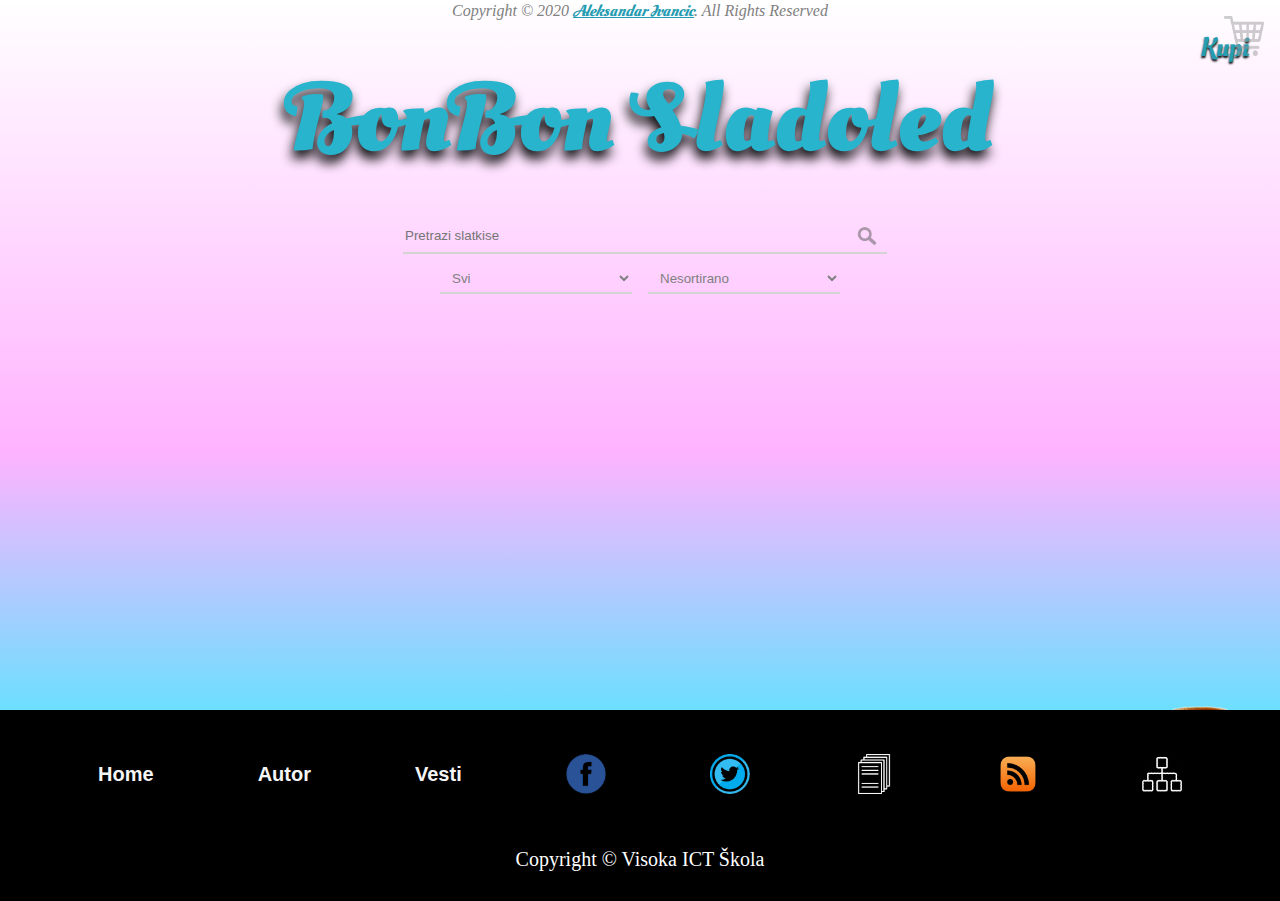
<file: klijent/index.html>
<!DOCTYPE html>
<html lang="en">

<head>
    <meta charset="UTF-8">
    <meta name="viewport" content="width=device-width, initial-scale=1.0,  maximum-scale=1.00, minimum-scale=1.0">
    <title>BonBon Sladoled</title>
    <meta name="description"
        contetn="Najbolji domaci sladoled u gradu. Online prodavnica rucno pravljenih ukusa. Cokolada, vanila, jagoda, pistaci, orah, napravi svoj kornet, naruci odma!" />
    <meta name="keywords" content="sladoled, prodaja, kornet, domaci sladoeld, slatkisi, cokolada">
    <meta name="author" content="Aleksandar Ivancic">
    <script src="https://code.jquery.com/jquery-3.4.1.js"
        integrity="sha256-WpOohJOqMqqyKL9FccASB9O0KwACQJpFTUBLTYOVvVU=" crossorigin="anonymous"></script>
    <link href="https://fonts.googleapis.com/css?family=Oleo+Script+Swash+Caps&display=swap" rel="stylesheet">
    <link href="./css/style.css" rel="stylesheet">
    <script src="./skripte/app.js"></script>
</head>

<body>
    <div class="icecream">
        <img id="cone" src="../server/slike/cone.png" />
        <div id="scoops"></div>
        <div class="order">Dodaj</div>
    </div>
    <div id="cart">Kupi <img class="search-icon" src="../server/slike/cart.png" /></div>
    </div>
    <div class="heading">
        <i class="heading-rights">Copyright &copy; 2020 <a href="autor.html" class="heading-link">Aleksandar
                Ivancic</a>. All Rights Reserved</i>
    </div>
    <a href="./index.html" style="text-decoration:none">
        <h1 id="title">BonBon Sladoled</h1>
    </a>
    <div class="filter">
        <div class="search">
            <input id="search-input" placeholder="Pretrazi slatkise" />
            <img class="search-icon" src="../server/slike/search.png" />
        </div>
        <div class="search">
            <select class="options" id="filter-input">
                <option value="svi">Svi</option>
                <option value="mlecni">Mlecni</option>
                <option value="vocni">Vocni</option>
                <option value="posni">Posni</option>
            </select>
            <select class="options" id="sort-input">
                <option value="nesortirano">Nesortirano</option>
                <option value="cenaasc">Cena rastuca</option>
                <option value="cenadesc">Cena opadajuca</option>
                <option value="nazivasc">Naziv rastuce</option>
                <option value="nazivdesc">Naziv opadajuce</option>
            </select>
        </div>
    </div>
    <div class="list-holder">
        <div id="list"></div>
    </div>
    <div id="order-popup" class="hidden">
        <div id="order-form">
            <div id="order-title">
                <p>Ukusi</p>
                <p>Kom</p>
                <p>Jed Cena</p>
                <p>Total</p>
            </div>
            <div id="order-items">
            </div>
            <div class="total">
                <p>Total:</p>
                <p id="total-price">-</p>
            </div>
            <form id="order-forma" action="order" name="order" data-netlify="true" method="POST">
                <input name="order" value="sladze" type="hidden" />
                <input type="text" name="name" placeholder="Ime i Prezime" id="imeiprezime"/>
                <input type="address" name="address" placeholder="Adresa" id="adresa"/>
                <input type="email" name="email" placeholder="E-mail" id="email"/>
                <textarea name="sladoledi" placeholder="Komentar"></textarea>
                <div class="button-wrapper">
                    <button type="button" id="cancel-button">Nazad</button>
                    <button id="order-button" type="submit">Naruci</button>
                </div>
            </form>
                
        </div>
    </div>
    <script src="./skripte/pretraga.js"></script>

    <footer id="futer">
        <div id="futer1" class="futerd">
            <a href="./index.html">
                <h4>Home</h4>
            </a>
            <a href="./autor.html">
                <h4>Autor</h4>
            </a>
            <a href="./newsfeed.html">
                <h4>Vesti</h4>
            </a>
            <a class="social" href="https://www.facebook.com/">
                <img src="../server/slike/fb.ico">
            </a>
            
            <a class="social" href="https://twitter.com/explore">
                <img src="../server/slike/tw.ico">
            </a>
            
            <a class="social" href="../server/baza/doc.pdf">
                <img src="../server/slike/doc.ico">
            </a>

            <a class="social" href="../server/baza/rss.xml">
                <img src="../server/slike/rss.ico">
            </a>

            <a class="social" href="../server/baza/sitemap.xml">
                <img src="../server/slike/sm.ico">
            </a>
        </div>
        <div id="futer2" class="futerd">
            <p> Copyright &copy; Visoka ICT Škola </p>
        </div>
    </footer>

</body>

</html>
</file>
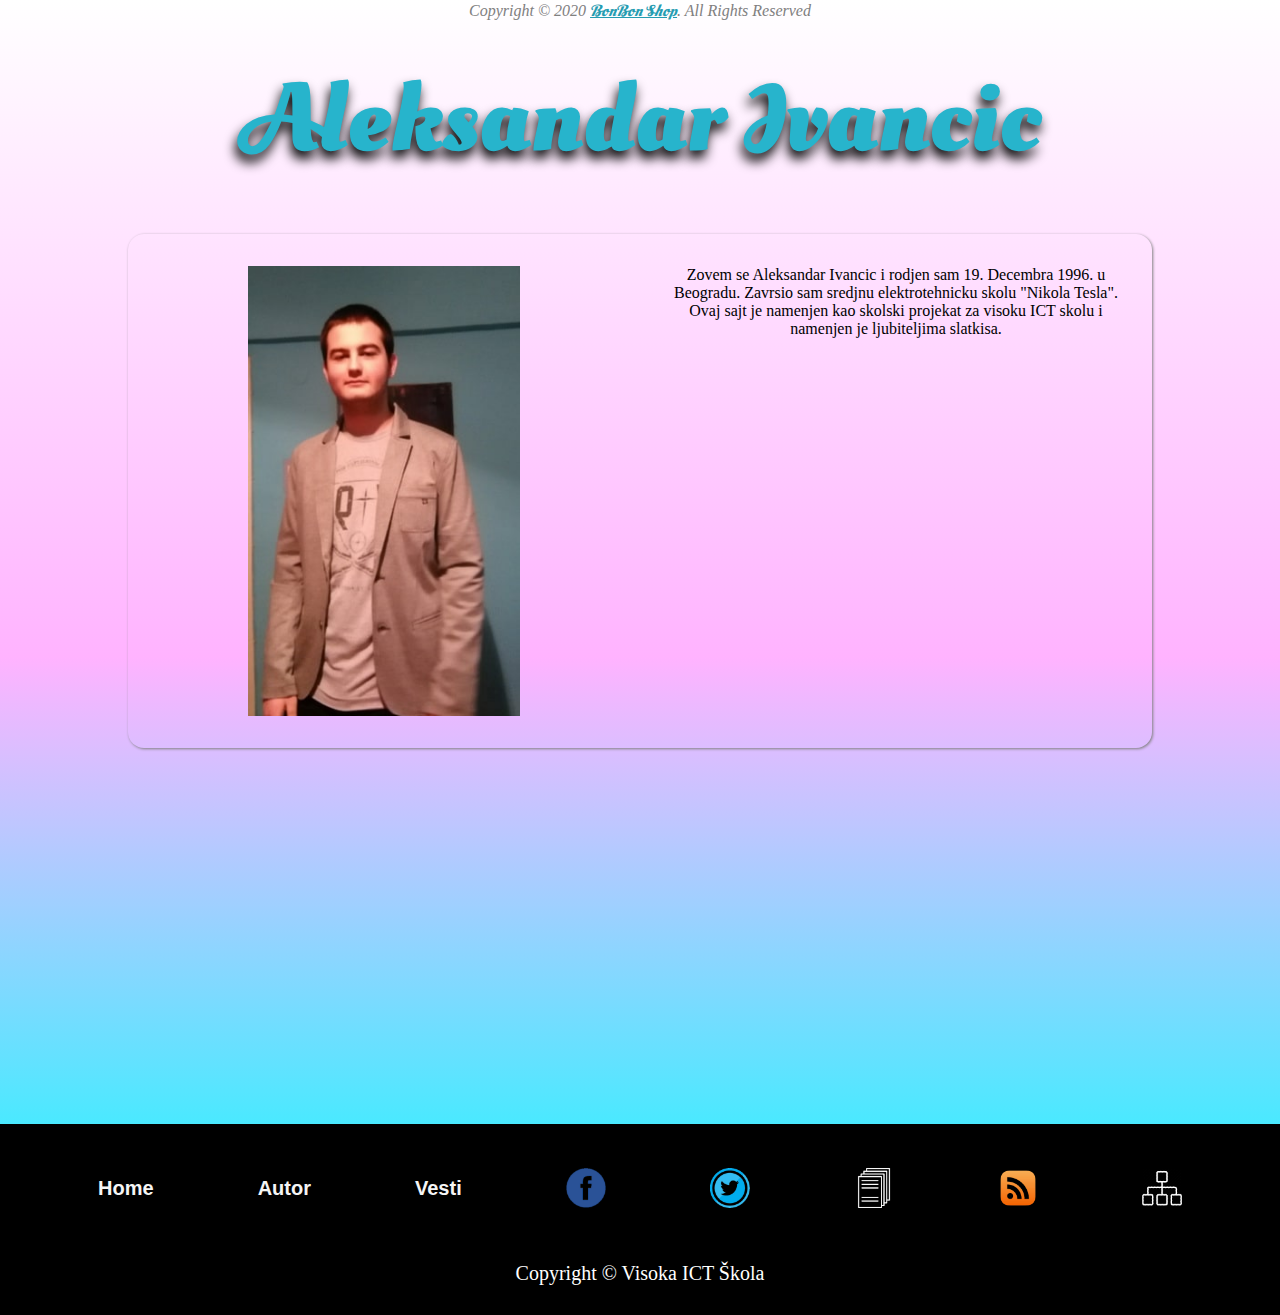
<file: klijent/autor.html>
<!DOCTYPE html>
<html lang="en">

<head>
    <meta charset="UTF-8">
    <meta name="viewport" content="width=device-width, initial-scale=1.0">
    <title>O autoru</title>
    <meta name="author" content="Aleksandar Ivancic">
    <script src="https://code.jquery.com/jquery-3.4.1.js"
        integrity="sha256-WpOohJOqMqqyKL9FccASB9O0KwACQJpFTUBLTYOVvVU=" crossorigin="anonymous"></script>
    <link href="https://fonts.googleapis.com/css?family=Oleo+Script+Swash+Caps&display=swap" rel="stylesheet">
    <link href="./css/style.css" rel="stylesheet">
</head>

<body>
    <div class="heading">
        <i class="heading-rights">Copyright &copy; 2020 <a href="./index.html" class="heading-link">BonBon Shop</a>. All Rights Reserved</i>
    </div>
    <h1 id="title">Aleksandar Ivancic</h1>
    <div class="content">
        <img class="content-item" src="../server/slike/aca.jpg">
        <div class="content-item">Zovem se Aleksandar Ivancic i rodjen sam 19. Decembra 1996. u Beogradu. Zavrsio sam sredjnu elektrotehnicku skolu "Nikola Tesla". Ovaj sajt je namenjen kao skolski projekat za visoku ICT skolu i namenjen je ljubiteljima slatkisa.</div>
    </div>
      <footer id="futer">
        <div id="futer1" class="futerd">
            <a href="./index.html">
                <h4>Home</h4>
            </a>
            <a href="./autor.html">
                <h4>Autor</h4>
            </a>
            <a href="./newsfeed.html">
                <h4>Vesti</h4>
            </a>
            <a class="social" href="https://www.facebook.com/">
                <img src="../server/slike/fb.ico">
            </a>
            
            <a class="social" href="https://twitter.com/explore">
                <img src="../server/slike/tw.ico">
            </a>
            
            <a class="social" href="../server/baza/doc.pdf">
                <img src="../server/slike/doc.ico">
            </a>

            <a class="social" href="../server/baza/rss.xml">
                <img src="../server/slike/rss.ico">
            </a>

            <a class="social" href="../server/baza/sitemap.xml">
                <img src="../server/slike/sm.ico">
            </a>
        </div>
        <div id="futer2" class="futerd">
            <p> Copyright &copy; Visoka ICT Škola </p>
        </div>
    </footer>

</body>

</html>
</file>
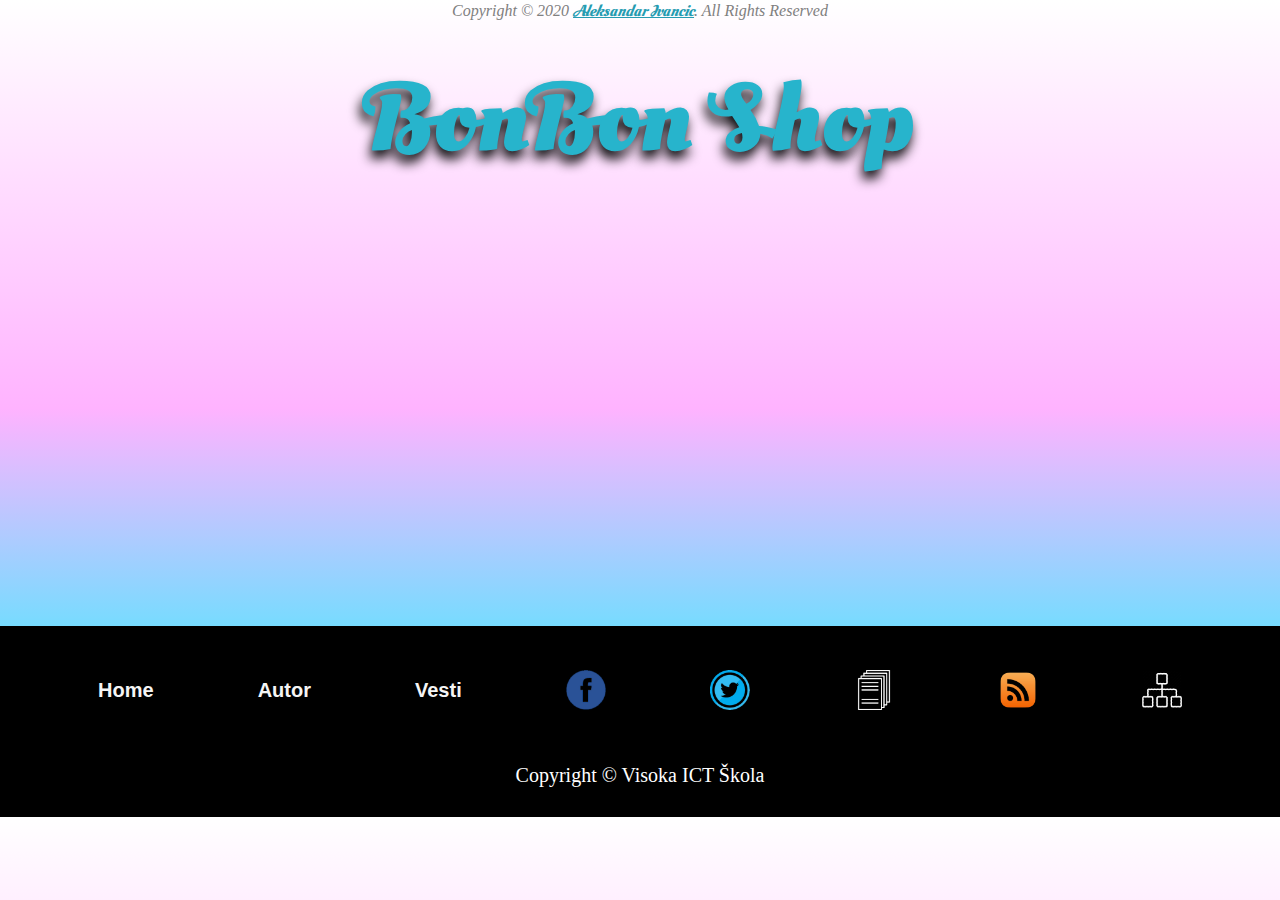
<file: klijent/newsfeed.html>
<!DOCTYPE html>
<html lang="en">

<head>
    <meta charset="UTF-8">
    <meta name="viewport" content="width=device-width, initial-scale=1.0">
    <title>O autoru</title>
    <meta name="author" content="Aleksandar Ivancic">
    <script src="https://code.jquery.com/jquery-3.4.1.js"
        integrity="sha256-WpOohJOqMqqyKL9FccASB9O0KwACQJpFTUBLTYOVvVU=" crossorigin="anonymous"></script>
    <link href="https://fonts.googleapis.com/css?family=Oleo+Script+Swash+Caps&display=swap" rel="stylesheet">
    <link href="./css/style.css" rel="stylesheet">
</head>

<body>
    <div class="heading">
        <i class="heading-rights">Copyright &copy; 2020 <a href="./autor.html" class="heading-link">Aleksandar Ivancic</a>. All Rights Reserved</i>
     </div>
     <a href="./index.html" style="text-decoration:none"><h1 id="title">BonBon Shop</h1></a>
    <div class="list-holder">
        <div id="list"></div>
    </div>
    <script src="./skripte/newsfeed.js"></script>
      <footer id="futer">
        <div id="futer1" class="futerd">
            <a href="./index.html">
                <h4>Home</h4>
            </a>
            <a href="./autor.html">
                <h4>Autor</h4>
            </a>
            <a href="./newsfeed.html">
                <h4>Vesti</h4>
            </a>
            <a class="social" href="https://www.facebook.com/">
                <img src="../server/slike/fb.ico">
            </a>
            
            <a class="social" href="https://twitter.com/explore">
                <img src="../server/slike/tw.ico">
            </a>
            
            <a class="social" href="../server/baza/doc.pdf">
                <img src="../server/slike/doc.ico">
            </a>

            <a class="social" href="../server/baza/rss.xml">
                <img src="../server/slike/rss.ico">
            </a>

            <a class="social" href="../server/baza/sitemap.xml">
                <img src="../server/slike/sm.ico">
            </a>
        </div>
        <div id="futer2" class="futerd">
            <p> Copyright &copy; Visoka ICT Škola </p>
        </div>
    </footer>
</body>

</html>
</file>
<file: klijent/css/style.css>
body {
  margin: 0;
  padding: 0;
  height: 100%;
  width: 100%;
  display: flex;
  flex-direction: column;
  background-image: linear-gradient(white, rgb(255, 179, 255), aqua);
}

.search {
  display: flex;
  justify-content: center;
  align-items: center;
}

.nav {
  display: flex;
  position: fixed;
  flex-direction: column;
  right: 0;
  align-items: center;
  justify-content: flex-end;
  padding: 1rem;
  padding-right: 2.5rem;
  color: #279dcc;
  font-weight: bold;
  cursor: pointer;
  bottom: 2rem;
}

.list-holder {
  display: flex;
  justify-content: center;
  width: 100%;
  margin-top: 1rem;
}

#list {
  display: flex;
  justify-content: center;
  flex-wrap: wrap;
  width: 80%;
  border-radius: 0.5rem;
  padding: 1rem 8rem;
}

#title {
  text-align: center;
  font-family: "Oleo Script Swash Caps", cursive;
  color: #27b4cc;
  display: flex;
  font-size: 6rem;
  justify-content: center;
  text-shadow: -2px 8px 12px #000000f2;
  margin: 2rem 0;
}

#search-input,
#order-form > form > input,
#order-form > form > textarea {
  border: none;
  border-bottom: 2px solid lightgray;
  width: 80%;
  max-width: 30rem;
  background: transparent;
  height: 2rem;
}

#search-input:focus,
#order-form > form > input:focus,
#order-form > form > textarea:focus
.options {
  border: none;
  border-bottom: 2px solid #279dcc;
  box-shadow: none;
  outline: none;
}

#order-form > form {
  display: flex;
  flex-direction: column;
  width: 100%;
  align-items: center;
}

.search-icon {
  height: 20px;
  width: 20px;
  margin-left: -30px;
  opacity: 0.5;
}

.kartica {
  flex: 0;
  display: flex;
  margin: 0.5rem;
  flex-direction: column;
  height: 200px;
  align-items: center;
  justify-content: center;
  border-radius: 6px;
  box-shadow: -1px 7px 12px 2px #0000005c;
  position: relative;
}

.news-kartica {
  flex: 0;
  flex-wrap: wrap;
  display: flex;
  margin: 0.5rem;
  flex-direction: row;
  align-items: flex-start;
  justify-content: center;
  border-radius: 6px;
  box-shadow: -1px 7px 12px 2px #0000005c;
  position: relative;
  max-height: 30em;
  min-width: 15em;
  overflow: hidden;
  text-overflow: ellipsis;
  padding-bottom: 1rem;
}

.news-read-more{
  position: absolute;
  bottom: 0;
  width: 100%;
  background: whitesmoke;
  font-family: sans-serif;
  padding-left: 1rem;
}

.add:hover {
  opacity: 1;
}

.add:active {
  background-color: rgba(204, 195, 62, 0.9);
  transition: 500ms;
}

.slika {
  max-width: 150px;
  padding: 5px;
}

.slika-news {
  width: 100%;
  height: 50%;
  flex: 1;
  object-fit: cover;
}

.news-text {
  align-self: flex-end;
  padding: 1rem;
}

.add {
  transition: 200ms;
  opacity: 0;
  position: absolute;
  width: 100%;
  height: 100%;
  display: flex;
  align-items: center;
  justify-content: center;
  color: white;
  border-radius: 7px;
  font-size: 60px;
  cursor: pointer;
  background-color: rgba(71, 157, 204, 0.68);
  text-shadow: -2px 3px 5px #000000f2;
}

.kartica-label {
  display: flex;
  font-size: 1rem;
  font-weight: 700;
  justify-content: center;
}

.kartica-label-news {
  display: flex;
  font-size: 1rem;
  font-weight: 700;
  justify-content: center;
  padding: 1rem;
}

.icecream {
  width: 25%;
  max-width: 150px;
  position: fixed;
  right: 0;
  bottom: 0;
  margin: 5px;
}

#cone {
  width: 100%;
  height: auto;
}
.scoops {
  display: flex;
  justify-content: space-around;
}
.scoop {
  animation-duration: 3s;
  position: absolute;
  top: -15vh;
  width: 100%;
}

.scoop > img {
  width: 100%;
}

.s2 {
  top: -21vh;
  animation-delay: 1s;
}

.Kokos {
  filter: grayscale(1) brightness(2.3) contrast(0.5);
}

.Indijski {
  filter: grayscale(0.7) brightness(2.3) contrast(0.5);
}

.Borovnica {
  filter: hue-rotate(-85deg) !important;
}

.Cokolada {
  filter: hue-rotate(0deg) !important;
}

.Tiramisu {
  filter: hue-rotate(0deg) brightness(1.3) !important;
}

.Vanila {
  filter: grayscale(0.9) brightness(2) contrast(0.5) sepia(1.1);
}

.Rubi {
  filter: brightness(2) contrast(0.7);
}

.Kruska {
  filter: hue-rotate(1deg) grayscale(0) brightness(1.4) !important;
}

.Jagoda {
  filter: hue-rotate(-30deg) saturate(2.6) !important;
}

.Ribizla {
  filter: hue-rotate(-25deg) saturate(2.8) brightness(0.7) !important;
}

.Visnja {
  filter: hue-rotate(-25deg) saturate(2.8) brightness(0.7) contrast(1.4) !important;
}

.Pistaci {
  filter: hue-rotate(45deg) brightness(1.5);
}

.Mak {
  filter: grayscale(1) contrast(1.2) brightness(1.7);
}

.Kapucino {
  filter: grayscale(1) contrast(1.2) brightness(1.4) sepia(1.2);
}

.pad {
  animation-name: pad;
  animation-timing-function: cubic-bezier(0.99, 0.1, 1, 0.89);
}
@keyframes pad {
  0% {
    transform: scale(0.8, 1) translateY(-250px);
    opacity: 0;
  }
  10% {
    transform: scale(1, 1) translateY(0);
    opacity: 1;
  }
  30% {
    transform: scale(1, 1) translateY(0px);
    opacity: 1;
  }
  100% {
    transform: scale(1, 1) translateY(0px);
    opacity: 1;
  }
}

.options {
  border: none;
  border-bottom: 2px solid lightgray;
  width: 15%;
  padding: 0.5rem;
  background: transparent;
  height: 2rem;
  margin: 0.5rem;
  color: gray;
}

.heading {
  display: flex;
  align-items: center;
  justify-content: center;
  color: gray;
}

.heading-link {
  font-family: "Oleo Script Swash Caps", cursive;
  color: #259cb1;
}

.order {
  font-family: "Oleo Script Swash Caps", cursive;
  color: #259cb1;
  font-size: 1.7rem;
  text-align: center;
  text-shadow: 0px 2px 2px #000000f2;
  transition: 200ms;
  cursor: pointer;
}

.order:hover {
  color: rgb(204, 195, 62);
}

.scoop-click {
  width: 100%;
  text-align: center;
  color: gray;
  font-size: 0.9rem;
  font-style: italic;
}

.content {
  display: flex;
  flex-wrap: wrap;
  border-radius: 1rem;
  box-shadow: 1px 1px 3px grey;
  margin: 1rem;
  max-width: 80%;
  align-self: center;
}

.content-item {
  padding: 2rem;
  flex: 1;
  width: 100%;
  height: 100%;
  text-align: center;
  max-height: 50vh;
  object-fit: contain;
}

#order-popup {
  display: flex;
  align-items: center;
  justify-content: center;
  flex-direction: column;
  position: absolute;
  z-index: 99;
  width: 100%;
  height: 100%;
  background-color: rgba(0, 0, 0, 0.5);
}

#order-form {
  display: flex;
  width: 80%;
  max-width: 30rem;
  height: auto;
  padding: 1rem;
  background-color: white;
  border-radius: 8px;
  font-family: sans-serif;
  flex-direction: column;
  align-items: center;
  justify-content: center;
}

#order-button {
  background-color: rgba(239, 227, 53, 0.6);
}

#cancel-button {
  background-color: transparent;
}

#order-form button {
  flex: 1;
  display: flex;
  margin: 1rem;
  flex-direction: column;
  height: 40px;
  align-items: center;
  justify-content: center;
  border-radius: 6px;
  box-shadow: -1px 7px 12px 2px #0000005c;
  position: relative;
  font-size: 1rem;
  font-weight: 700;
  border: none;
  margin-top: 2rem;
  transform: all 200ms;
}

#order-form button:hover {
  background-color: rgba(71, 157, 204, 0.68);
}

#order-form button:active {
  background-color: rgba(239, 227, 53, 0.8);
}

.button-wrapper {
  flex-direction: row;
  display: flex;
  width: 100%;
  flex-wrap: wrap;
}

#order-items {
  display: flex;
  width: 100%;
  justify-content: space-between;
  flex-wrap: wrap;
  max-height: 30vh;
  overflow-y: auto;
}

#order-items > div {
  display: flex;
}

#order-title {
  display: flex;
  width: 100%;
  justify-content: space-between;
}

#order-items > .item {
  background: #0000000d;
  width: 100%;
  justify-content: space-between;
  padding: 0.2rem;
  padding-left: 0.5rem;
  padding-right: 0.5rem;
  font-family: sans-serif;
}

#order-items > .sub-item {
  width: 100%;
  padding-left: 1rem;
  padding-right: 1rem;
  text-align: center;
}

#order-items > .sub-item > p {
  margin: 0;
  padding: 0.3rem;
  flex: 1;
}

#order-form > .total {
  display: flex;
  width: 100%;
  background: #f8e65925;
  justify-content: space-between;
  padding-left: 0.5rem;
  padding-right: 0.5rem;
  font-family: sans-serif;
}

.item > p {
  padding: 0;
  margin: 0;
}

.hidden {
  display: none !important;
}

.noScroll {
  overflow: hidden;
}

#remove {
  cursor: pointer;
}

#cart{
  position: absolute;
  padding: 1rem;
  right: 0;
  font-family: "Oleo Script Swash Caps", cursive;
  color: #259cb1;
  font-size: 1.7rem;
  text-align: center;
  text-shadow: 0px 2px 2px #000000f2;
  transition: 200ms;
  cursor: pointer;
}

#cart img{
  width: 40px;
  height: 40px;
}
#futer {
	background-color: #000;
	color: #fff;
	justify-content: space-between;
	font-size: 20px;
  padding: 10px 10px;
  z-index: 1;
  display: flex;
  flex-flow: column;
  margin-top: 40vh;
}

.futerd {
  display: flex;
  justify-content: space-evenly;
}

.futerd > a{
 padding: 1rem;
 text-decoration: none;
 color: whitesmoke;
 font-family: sans-serif;
}

.futerd > a:hover{
  color: #279dcc;
 }
 
 .social > img{
   width: 2.5rem;
 }

 .social {
   display: flex;
   align-items: center;
   justify-content: flex-end;
 }

#futer2 {
  display: flex;
  justify-content: center;
}
</file>
